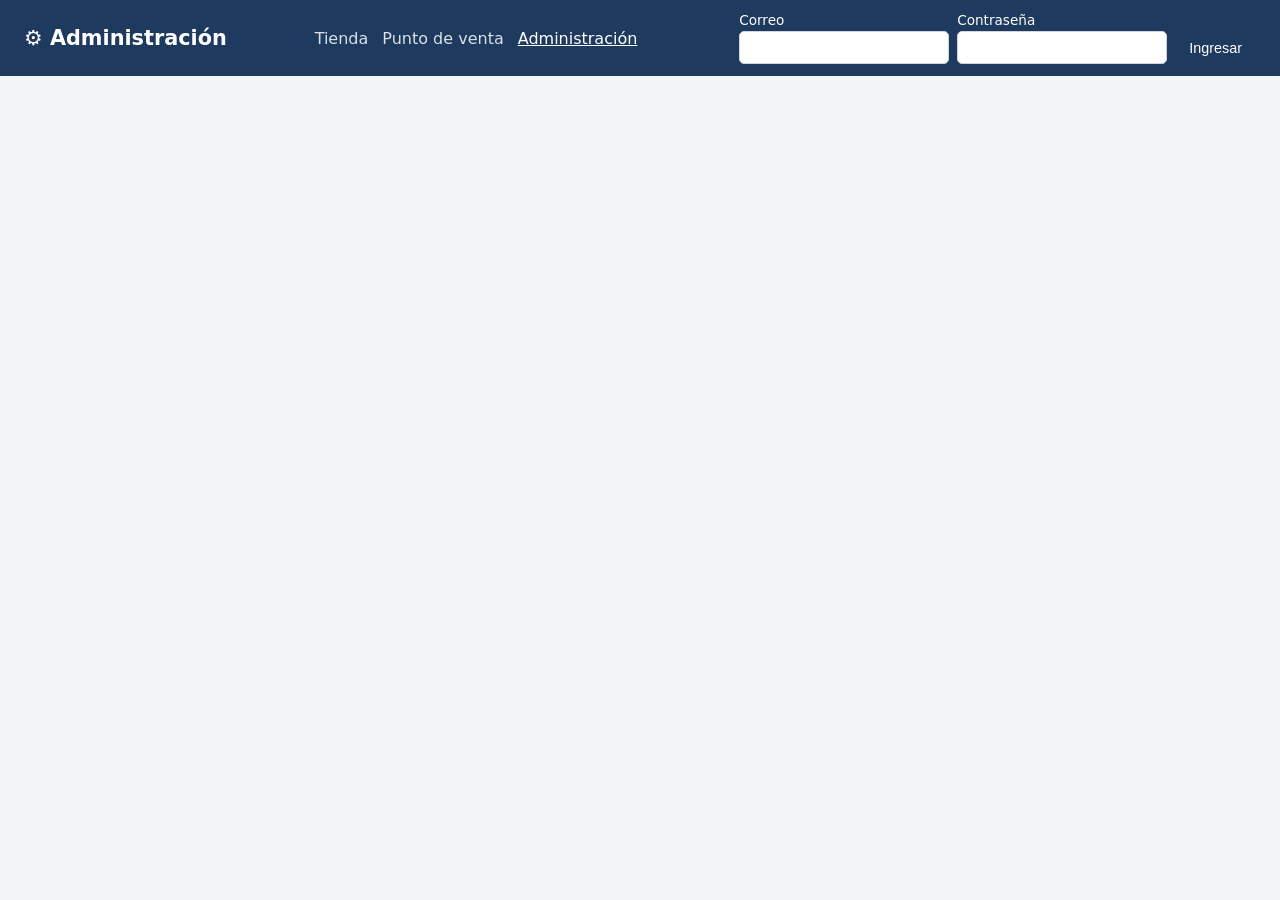
<file: calzado_app/calzado_app/app/static/admin.html>
<!DOCTYPE html>
<html lang="es">
<head>
  <meta charset="utf-8"><meta name="viewport" content="width=device-width, initial-scale=1">
  <title>Administración - Calzado</title>
  <link rel="stylesheet" href="css/styles.css">
</head>
<body>
<header>
  <h1>⚙️ Administración</h1>
  <nav><a href="index.html">Tienda</a><a href="pos.html">Punto de venta</a><a class="activo" href="admin.html">Administración</a></nav>
  <div id="sesion"></div>
</header>
<main>
  <div id="msg" class="msg"></div>
  <div id="contenido" class="hidden">
    <section class="card">
      <h2>Auditoría de retiradas temporales</h2>
      <form id="form-aud" class="fila">
        <label>Desde<input type="datetime-local" id="a-desde"></label>
        <label>Hasta<input type="datetime-local" id="a-hasta"></label>
        <label>Empleado<select id="a-emp"><option value="">Todos</option></select></label>
        <button type="submit">Consultar</button>
        <button type="button" class="acento" id="btn-csv">Exportar CSV</button>
      </form>
      <div class="tablewrap"><table>
        <thead><tr><th>#</th><th>Empleado</th><th>Producto</th><th>Cant.</th><th>Estado</th><th>Salida</th><th>Retorno</th></tr></thead>
        <tbody id="tabla-aud"></tbody>
      </table></div>
    </section>

    <section class="card">
      <h2>Inventario maestro</h2>
      <form id="form-prod" class="fila">
        <input type="hidden" id="p-id">
        <label>Marca<input id="p-marca" required></label>
        <label>Modelo<input id="p-modelo" required></label>
        <label>Color<input id="p-color" required></label>
        <label>Talla<input type="number" id="p-talla" min="20" max="50" required style="width:80px"></label>
        <label>Precio (COP)<input type="number" id="p-precio" min="1" required></label>
        <label>Stock disp.<input type="number" id="p-stock" min="0" required style="width:90px"></label>
        <button type="submit" class="ok">Guardar producto</button>
        <button type="button" class="sec" id="btn-limpiar">Limpiar</button>
      </form>
      <div class="tablewrap"><table>
        <thead><tr><th>#</th><th>Producto</th><th>Talla</th><th>Color</th><th>Precio</th><th>Disponible</th><th>En prueba</th><th></th></tr></thead>
        <tbody id="tabla-prod"></tbody>
      </table></div>
    </section>
  </div>
</main>
<script src="js/common.js"></script>
<script>
  const msg = document.getElementById("msg");
  let productos = [];
  montarSesion("sesion", ["ADMIN"], () => { document.getElementById("contenido").classList.remove("hidden"); iniciar(); });

  async function iniciar() {
    try {
      const empleados = await api("/usuarios/empleados");
      document.getElementById("a-emp").innerHTML += empleados.map(e => `<option value="${e.id}">${esc(e.nombre)} (${esc(e.codigo_empleado)})</option>`).join("");
      await Promise.all([auditar(), inventario()]);
    } catch (e) { aviso(msg, e.message); }
  }

  function filtros() {
    const p = new URLSearchParams();
    const d = document.getElementById("a-desde").value, h = document.getElementById("a-hasta").value, e = document.getElementById("a-emp").value;
    if (d) p.set("desde", new Date(d).toISOString());      // se envía en UTC
    if (h) p.set("hasta", new Date(h).toISOString());
    if (e) p.set("empleado_id", e);
    return p.toString();
  }

  async function auditar() {
    const filas = await api("/auditoria/prestamos?" + filtros());
    document.getElementById("tabla-aud").innerHTML = filas.map(f => `
      <tr><td>${f.id}</td><td>${esc(f.empleado_nombre)} (${esc(f.codigo_empleado)})</td><td>${esc(f.producto)}</td><td>${f.cantidad}</td>
      <td>${esc(f.estado)}</td><td>${fechaLocal(f.fecha_hora_salida)}</td><td>${fechaLocal(f.fecha_hora_retorno)}</td></tr>`).join("")
      || '<tr><td colspan="7">Sin registros para ese filtro.</td></tr>';
  }
  document.getElementById("form-aud").onsubmit = e => { e.preventDefault(); auditar().catch(x => aviso(msg, x.message)); };

  document.getElementById("btn-csv").onclick = async () => {
    try {
      const r = await api("/auditoria/prestamos/export?" + filtros(), { crudo: true });
      const enlace = document.createElement("a");
      enlace.href = URL.createObjectURL(await r.blob());
      enlace.download = "auditoria_prestamos.csv"; enlace.click();
    } catch (e) { aviso(msg, e.message); }
  };

  async function inventario() {
    productos = await api("/productos/todos");
    document.getElementById("tabla-prod").innerHTML = productos.map(p => `
      <tr><td>${p.id}</td><td>${esc(p.marca)} ${esc(p.modelo)}</td><td>${p.talla}</td><td>${esc(p.color)}</td><td>${dinero(p.precio)}</td>
      <td>${p.stock_disponible}</td><td>${p.stock_en_prueba}</td><td><button class="sec" onclick="editar(${p.id})">Editar</button></td></tr>`).join("");
  }

  function editar(id) {
    const p = productos.find(x => x.id === id);
    ["id", "marca", "modelo", "color", "talla", "precio"].forEach(k => document.getElementById("p-" + k).value = p[k]);
    document.getElementById("p-stock").value = p.stock_disponible;
    window.scrollTo({ top: document.getElementById("form-prod").offsetTop, behavior: "smooth" });
  }
  document.getElementById("btn-limpiar").onclick = () => document.getElementById("form-prod").reset();

  document.getElementById("form-prod").onsubmit = async e => {
    e.preventDefault();
    const v = k => document.getElementById("p-" + k).value;
    const cuerpo = { marca: v("marca"), modelo: v("modelo"), color: v("color"), talla: +v("talla"), precio: +v("precio"), stock_disponible: +v("stock") };
    try {
      await api(v("id") ? "/productos/" + v("id") : "/productos", { metodo: v("id") ? "PUT" : "POST", cuerpo });
      aviso(msg, "Producto guardado.", "ok"); e.target.reset(); inventario();
    } catch (err) { aviso(msg, err.message); }
  };
</script>
</body>
</html>
</file>
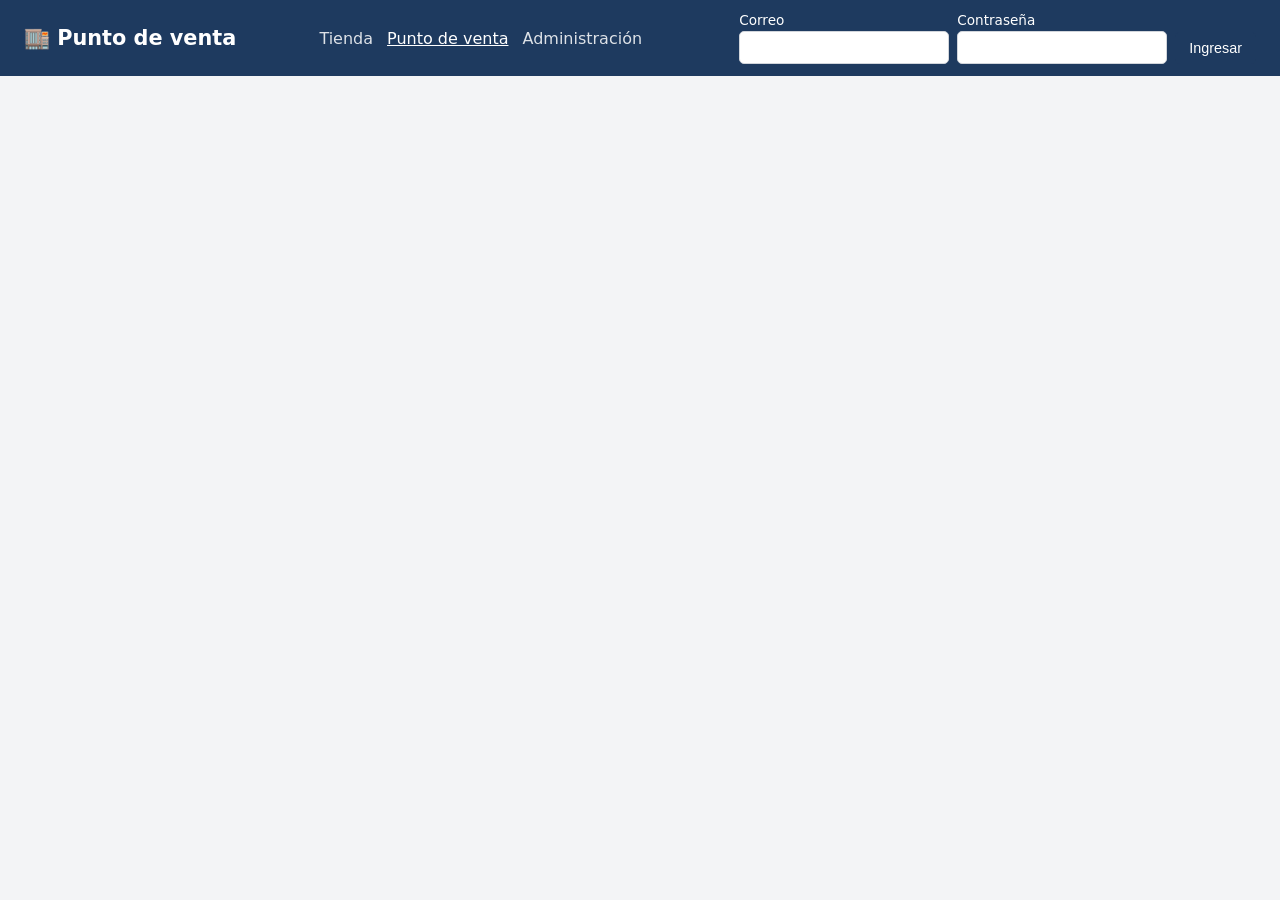
<file: calzado_app/calzado_app/app/static/pos.html>
<!DOCTYPE html>
<html lang="es">
<head>
  <meta charset="utf-8"><meta name="viewport" content="width=device-width, initial-scale=1">
  <title>Punto de venta - Calzado en prueba</title>
  <link rel="stylesheet" href="css/styles.css">
</head>
<body>
<header>
  <h1>🏬 Punto de venta</h1>
  <nav><a href="index.html">Tienda</a><a class="activo" href="pos.html">Punto de venta</a><a href="admin.html">Administración</a></nav>
  <div id="sesion"></div>
</header>
<main>
  <div id="msg" class="msg"></div>
  <div id="contenido" class="hidden">
    <section class="card">
      <h2>1. Registrar salida temporal (calzado en prueba)</h2>
      <div class="fila">
        <label>Código de empleado<input id="codigo" placeholder="EMP001"></label>
        <button class="ok" id="btn-salida">Registrar salida de los pares seleccionados</button>
      </div>
      <div class="tablewrap"><table>
        <thead><tr><th>Producto</th><th>Talla</th><th>Color</th><th>Disponibles</th><th>Cantidad a retirar</th></tr></thead>
        <tbody id="tabla-productos"></tbody>
      </table></div>
    </section>
    <section class="card">
      <h2>2. Mis pares en prueba</h2>
      <div class="tablewrap"><table>
        <thead><tr><th>#</th><th>Producto</th><th>Cant.</th><th>Salió</th><th>Acción</th></tr></thead>
        <tbody id="tabla-prestamos"></tbody>
      </table></div>
    </section>
  </div>
</main>
<script src="js/common.js"></script>
<script>
  const msg = document.getElementById("msg");
  montarSesion("sesion", ["EMPLEADO_POS"], () => { document.getElementById("contenido").classList.remove("hidden"); cargar(); });

  async function cargar() {
    try {
      const productos = await api("/productos");
      document.getElementById("tabla-productos").innerHTML = productos.map(p => `
        <tr><td>${esc(p.marca)} ${esc(p.modelo)}</td><td>${p.talla}</td><td>${esc(p.color)}</td><td>${p.stock_disponible}</td>
        <td><input type="number" min="0" max="${p.stock_disponible}" value="0" data-id="${p.id}" style="width:70px"></td></tr>`).join("");
      const prestamos = await api("/prestamos");
      document.getElementById("tabla-prestamos").innerHTML = prestamos.map(x => `
        <tr><td>${x.id}</td><td>${esc(x.producto.marca)} ${esc(x.producto.modelo)} T${x.producto.talla}</td><td>${x.cantidad}</td>
        <td>${fechaLocal(x.fecha_hora_salida)}</td>
        <td><button class="sec" onclick="liquidar(${x.id},'DEVOLVER')">Devolver al estante</button>
            <button class="ok" onclick="liquidar(${x.id},'VENDER')">Vender / facturar</button></td></tr>`).join("")
        || '<tr><td colspan="5">No tienes pares en prueba.</td></tr>';
    } catch (e) { aviso(msg, e.message); }
  }

  document.getElementById("btn-salida").onclick = async () => {
    const items = [...document.querySelectorAll("#tabla-productos input")]
      .filter(i => +i.value > 0).map(i => ({ producto_id: +i.dataset.id, cantidad: +i.value }));
    if (!items.length) return aviso(msg, "Indica la cantidad de al menos un producto.");
    try {
      await api("/prestamos", { metodo: "POST", cuerpo: { codigo_empleado: document.getElementById("codigo").value.trim(), items } });
      aviso(msg, "Salida temporal registrada. Los pares quedaron en 'stock en prueba'.", "ok");
      cargar();
    } catch (e) { aviso(msg, e.message); }
  };

  async function liquidar(id, accion) {
    try {
      const r = await api(`/prestamos/${id}/liquidar`, { metodo: "POST", cuerpo: { accion } });
      aviso(msg, accion === "VENDER" ? `Venta registrada. Factura ${r.venta.numero_factura} por ${dinero(r.venta.total)}.` : "Par devuelto al estante.", "ok");
      cargar();
    } catch (e) { aviso(msg, e.message); }
  }
</script>
</body>
</html>
</file>
<file: calzado_app/calzado_app/app/static/css/styles.css>
:root { --azul:#1e3a5f; --acento:#e07a1f; --gris:#f3f4f6; --borde:#d1d5db; --ok:#15803d; --error:#b91c1c; }
* { box-sizing: border-box; }
body { margin:0; font-family: system-ui, Segoe UI, Arial, sans-serif; background:var(--gris); color:#111827; }
header { background:var(--azul); color:#fff; padding:12px 24px; display:flex; flex-wrap:wrap; gap:16px; align-items:center; justify-content:space-between; }
header h1 { margin:0; font-size:1.3rem; }
nav a { color:#fff; margin-right:14px; text-decoration:none; opacity:.85; }
nav a:hover, nav a.activo { opacity:1; text-decoration:underline; }
main { max-width:1100px; margin:20px auto; padding:0 16px; }
.card { background:#fff; border:1px solid var(--borde); border-radius:8px; padding:16px; margin-bottom:16px; }
.card h2 { margin-top:0; font-size:1.1rem; }
.fila { display:flex; flex-wrap:wrap; gap:8px; align-items:end; }
label { display:flex; flex-direction:column; font-size:.85rem; gap:3px; }
input, select { padding:7px 9px; border:1px solid var(--borde); border-radius:5px; font-size:.95rem; }
button { background:var(--azul); color:#fff; border:0; padding:8px 14px; border-radius:5px; cursor:pointer; font-size:.9rem; }
button:hover { filter:brightness(1.15); }
button.sec { background:#6b7280; } button.ok { background:var(--ok); } button.peligro { background:var(--error); } button.acento { background:var(--acento); }
table { width:100%; border-collapse:collapse; font-size:.9rem; }
th, td { text-align:left; padding:7px 8px; border-bottom:1px solid var(--borde); }
th { background:var(--gris); }
.grid { display:grid; grid-template-columns:repeat(auto-fill,minmax(220px,1fr)); gap:12px; }
.producto { border:1px solid var(--borde); border-radius:8px; padding:12px; background:#fff; }
.producto h3 { margin:0 0 4px; font-size:1rem; }
.precio { font-weight:700; color:var(--acento); }
.msg { padding:8px 12px; border-radius:5px; margin:8px 0; display:none; }
.msg.ok { background:#dcfce7; color:var(--ok); display:block; }
.msg.error { background:#fee2e2; color:var(--error); display:block; }
.hidden { display:none !important; }
.tablewrap { overflow-x:auto; }
</file>
